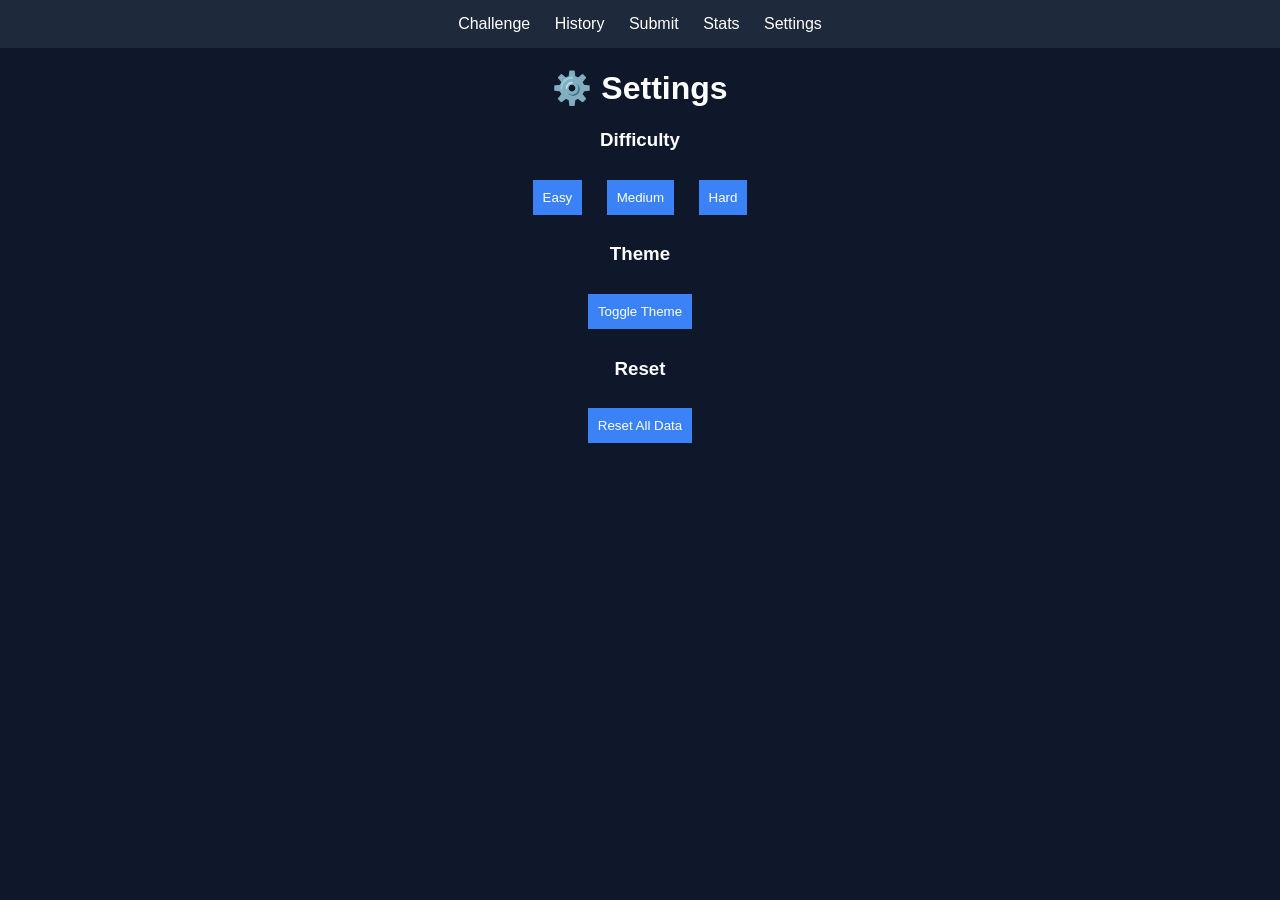
<file: settings.html>
<!DOCTYPE html>
<html>

<head>
    <title>Settings</title>
    <link rel="stylesheet" href="styles.css">
</head>

<body>

    <nav>
        <a href="index.html">Challenge</a>
        <a href="history.html">History</a>
        <a href="submit.html">Submit</a>
        <a href="stats.html">Stats</a>
        <a href="settings.html">Settings</a>
    </nav>

    <h1>⚙️ Settings</h1>

    <h3>Difficulty</h3>
    <button onclick="setDifficulty('easy')">Easy</button>
    <button onclick="setDifficulty('medium')">Medium</button>
    <button onclick="setDifficulty('hard')">Hard</button>

    <h3>Theme</h3>
    <button onclick="toggleTheme()">Toggle Theme</button>

    <h3>Reset</h3>
    <button onclick="reset()">Reset All Data</button>

    <script>
        function setDifficulty(level) {
            localStorage.setItem("difficulty", level);
            alert("Set to " + level);
        }

        function toggleTheme() {
            let theme = localStorage.getItem("theme") || "dark";
            theme = theme === "dark" ? "light" : "dark";
            localStorage.setItem("theme", theme);
            location.reload();
        }

        function reset() {
            localStorage.clear();
            alert("Reset done");
        }

        let theme = localStorage.getItem("theme") || "dark";
        document.body.className = theme;
    </script>

</body>

</html>
</file>
<file: styles.css>
body {
    font-family: Arial;
    text-align: center;
    margin: 0;
}

body.dark {
    background: #0f172a;
    color: white;
}

body.light {
    background: #f1f5f9;
    color: black;
}

nav {
    padding: 15px;
    background: #1e293b;
}

nav a {
    color: white;
    margin: 10px;
    text-decoration: none;
}

button {
    padding: 10px;
    margin: 10px;
    border: none;
    cursor: pointer;
    background: #3b82f6;
    color: white;
}

input {
    padding: 10px;
}
</file>
